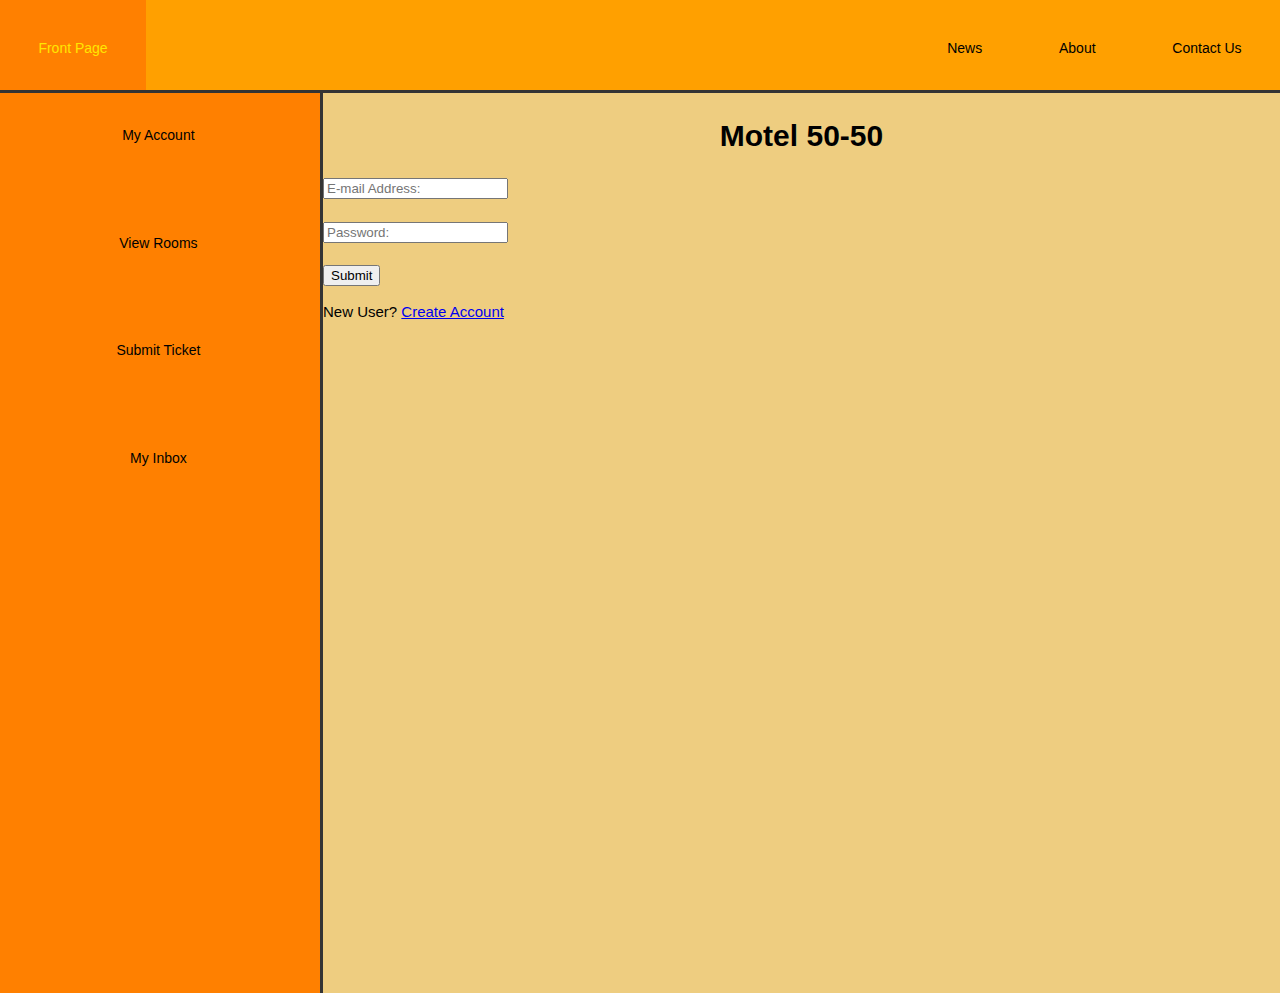
<file: project1multipage/src/main/webapp/index.html>
<!DOCTYPE= html>
<html>

<head>
<meta charset="utf-8">
<meta name="author" content="Kyle Newton">
<meta name="viewport" content="width=device-width">
<link type="text/css" rel="stylesheet" href="css/style.css">
<script src="http://code.jquery.com/jquery-3.3.1.min.js"></script>
<title>Project 1</title>
</head>

<body>
	<div id="topMenu" class="topNav">
		<a id="topNav-frontPage" href="index.html">Front Page</a> 
		<a id="topNav-contactUs" href="html/contactUs.html">Contact Us</a> 
			<a id="topNav-about" href="html/aboutUs.html">About</a> 
			<a id="topNav-news" href="html/news.html">News</a>
	</div>
	<div id="sideMenu" class="sideMenu">
		<a class="button" href="html/myAccount.html" id="sideNav-myAccount">My Account</a><br>
		<a class="button" href="html/viewRooms.html" id="sideNav-viewRooms">View Rooms</a><br>
		<a class="button" href="html/submitTicket.html" id="sideNav-submitTicket">Submit Ticket</a><br>
		<a class="button" href="html/myInbox.html" id="sideNav-myInbox">My Inbox</a><br>
	</div>
	<div id="myAccount">
		<h1>Motel 50-50</h1>

		<form action="login" method="post">
			<input type="text" name="email" placeholder="E-mail Address:"><br>
			<input type="password" name="password" placeholder="Password: "><br>
			<input type="submit" value="Submit">
		</form>

		<p>
			New User? <a href='html/createAccount.html'>Create Account</a>
		</p>

		<p id="loggedIn"></p>
	</div>
</body>

</html>
</file>
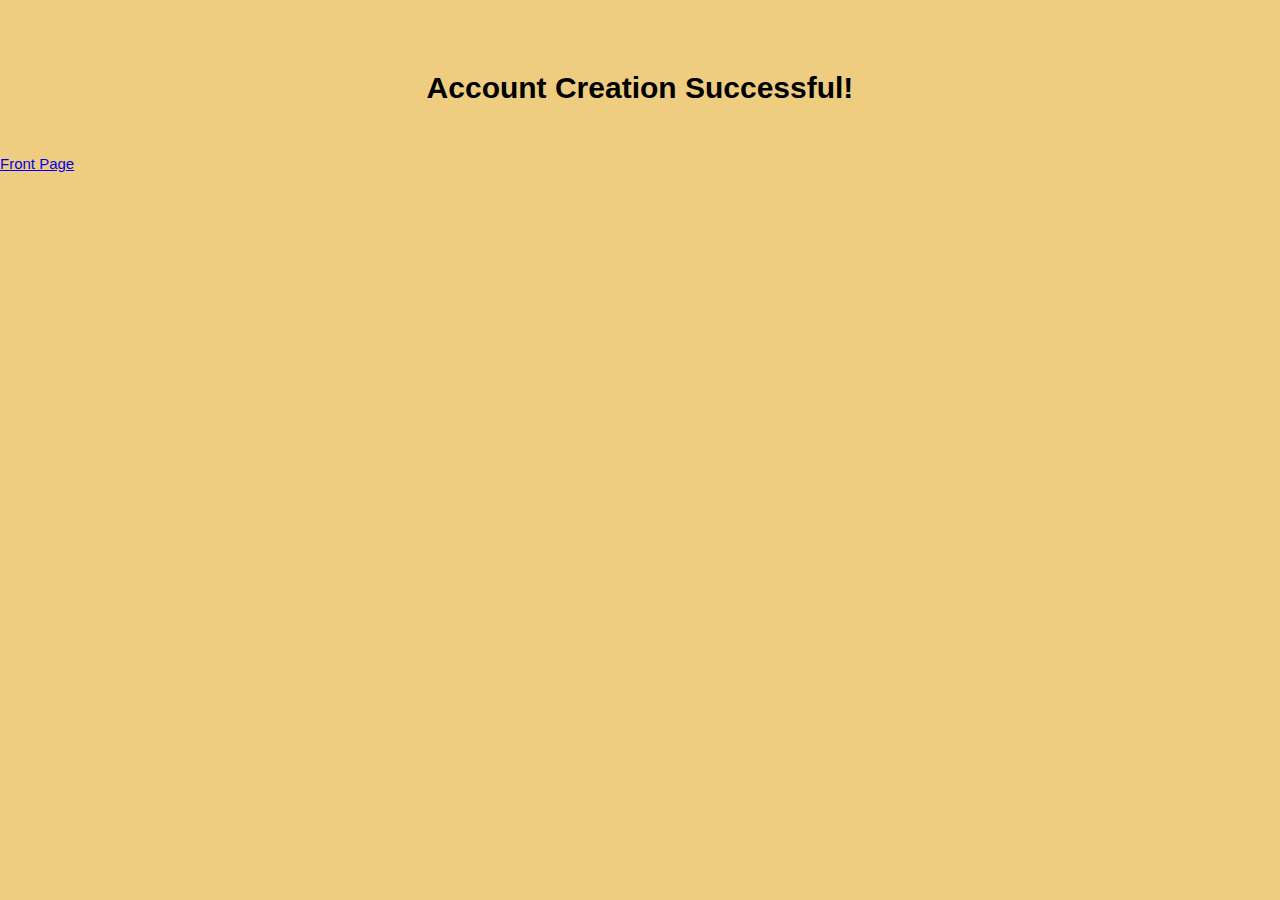
<file: project1multipage/src/main/webapp/html/AccountCreationSuccessful.html>
<!DOCTYPE html>
<html>
<head>
<meta charset="ISO-8859-1">
<title>Insert title here</title>
<link type="text/css" rel="stylesheet" href="../css/style.css">
<script src="http://code.jquery.com/jquery-3.3.1.min.js"></script>
</head>

<body><br><br>
<h1 style="text-align:center;">Account Creation Successful!</h1><br>
<a style="text-align:center;" href="../index.html">Front Page</a>
</body>
</html>
</file>
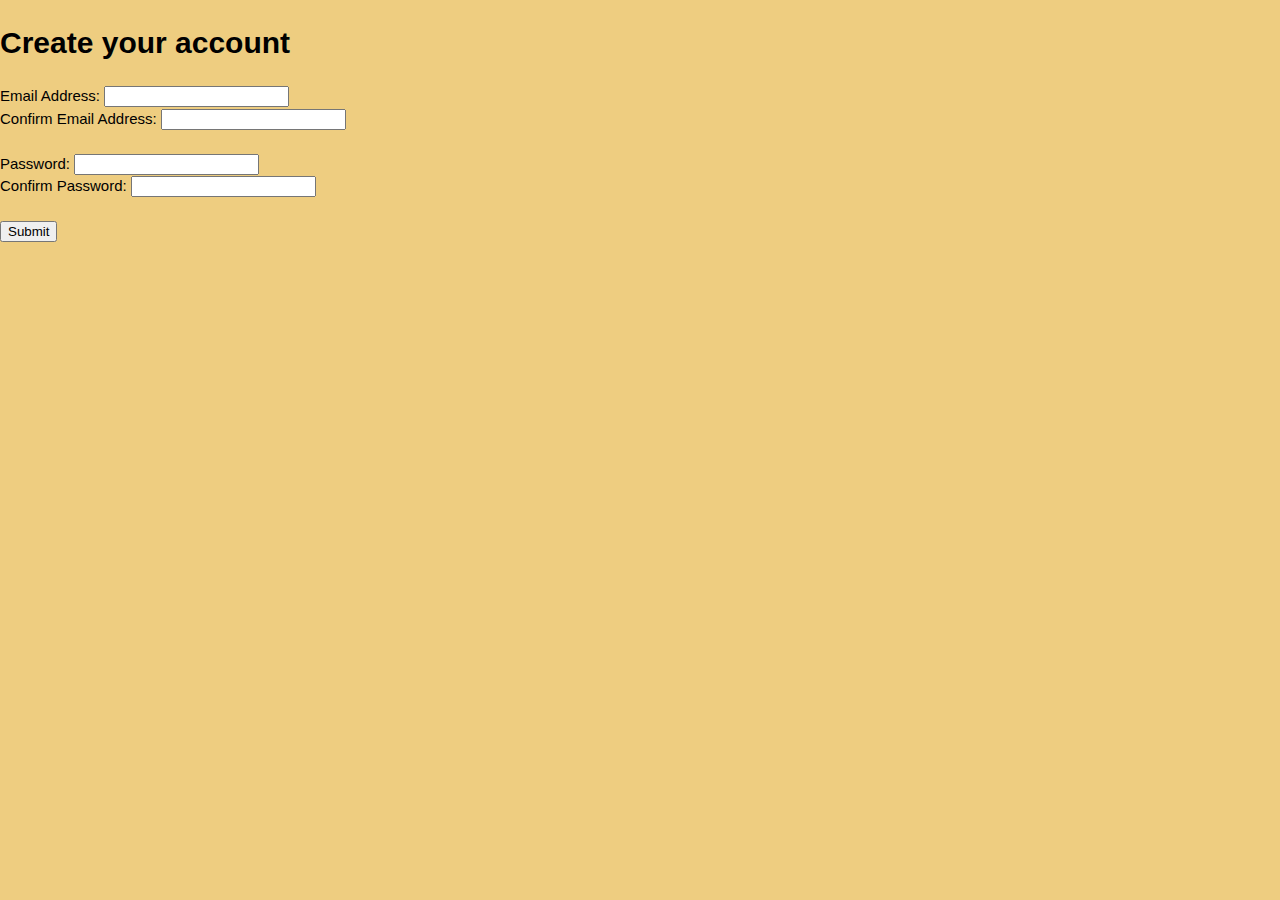
<file: project1multipage/src/main/webapp/html/createAccount.html>
<!DOCTYPE html>
<html>

<head>
    <meta charset="ISO-8859-1">
    <title>Account Creation</title>
    <link type="text/css" rel="stylesheet" href="../css/style.css">
    <script src="https://code.jquery.com/jquery-3.2.1.min.js"></script>
</head>

<body>
        <h1>Create your account</h1>

        <form action="../accountCreation" method="post">
            Email Address:
            <input type="text" name="email">
            <br> Confirm Email Address:
            <input type="text" name="emailConfirmation">
            <br>
            <br> Password:
            <input type="password" name="password">
            <br> Confirm Password:
            <input type="password" name="passwordConfirmation">
            <br>
            <br>
            <input type="submit" value="Submit">
        </form>
</body>

</html>
</file>
<file: project1multipage/src/main/webapp/css/style.css>
.topNav{
	height: 10%;
    width: 100%;
	background-color: #ffA000;
	border-bottom: 3px solid #343434;
	overflow: hidden;
}

.topNav #topNav-frontPage{
	float: left;
}

.topNav a {
	float: right;
	padding: 3%;
	text-decoration: none;
	display: block;
	text-align: center;
	text-decoration: none;
	color: #000000;
	font-size: 14px;
    height: 100%;
}

.topNav a:hover{
	background-color: #ff8000;
	color: #ffe700;
}

.sideMenu {
    height: 90%;
    width: 25%;
    float: left;
    display: block;
    padding-bottom:7%;
    text-align: center;
    background-color: #ff8000;
    overflow-x: hidden; /* Disable horizontal scroll */
    border-right: 3px solid #343434;
}
.sideMenu a {
    text-decoration: none;
    font-size: 14px;
    color: #000000;
    display: block;
    height: auto;
    padding-top: 10%;
    padding-bottom: 10%;
    width: 99%;
}


.sideMenu a:hover{
	background-color: #ff6000;
    color: #ffe600
}

main{
    padding: 2% 5% 2% 5%;
	 height:85%;
	 overflow:auto;
}

body {
    font: 15px/1.5 Arial, Helvetica, sans-serif;
    margin: 0;
    padding: 0;
    background-color: #eecd80;
}

#myAccount h1{
    text-align: center;
}

#myAccount input{
    display: block;
}

#createAccount{
    padding: 15%;
}
#createAccount h1{
    text-align: center;
}
#createAccount input{
    display: block;
}

select:blank{
	display:none;
}

#submitTicket{
    width: 50%;
    clear: both;
    display: inline-block;
}

#submitTicket input{
    width: 70%;
    clear: both;
}

#myInbox textarea{
    width: 70%;
    height: 100%;
    clear: both;
}
</file>
